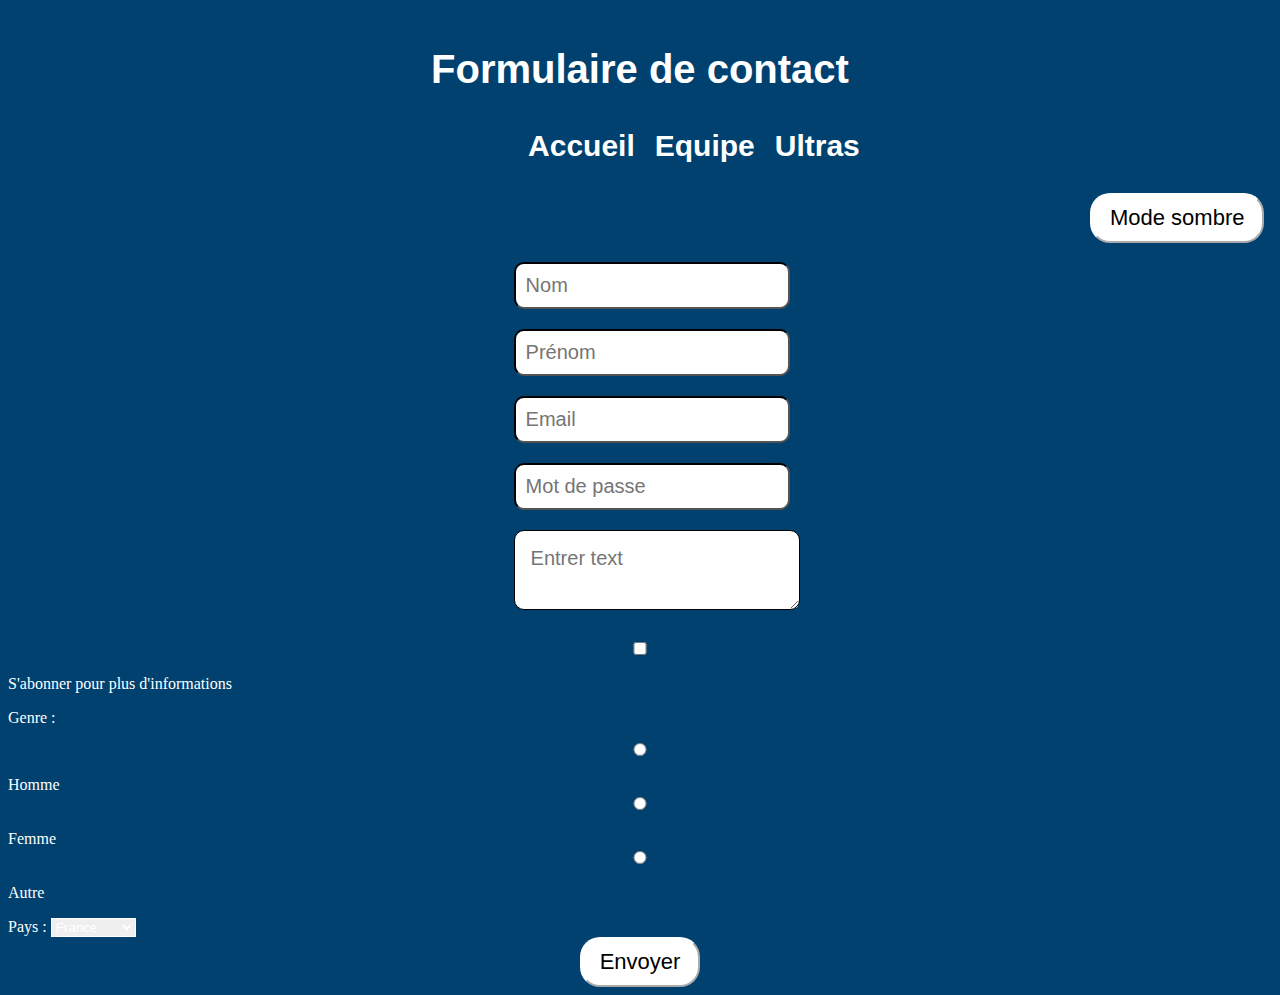
<file: Code/Formulaire contact/index.html>
<!DOCTYPE html>
<html lang="en">
<head>
    <meta charset="UTF-8">
    <meta name="viewport" content="width=device-width, initial-scale=1.0">

    <script>
        
    </script>
    <title>Formulaire</title>
    <link rel="stylesheet" href="styles.css">
    
</head>
<body>
    
    <h1>Formulaire de contact</h1>
   
        <div class="menu-container">
            <!-- Icône du menu burger -->
            <div class="burger-menu" onclick="toggleMenu()">
                <div class="bar"></div>
                <div class="bar"></div>
                <div class="bar"></div>
            </div>
        
            <!-- Liste des liens de navigation -->
            <ul class="nav-menu">
                <li><a href="#">Accueil</a></li>
                <li><a href="#">Equipe</a></li>
                <li><a href="#">Ultras</a></li>
            </ul>
        </div>
    

    <h2>
        <button onclick="myFunction()">Mode sombre</button>
    </h2>

<form id="monFormulaire" action="" method="">
        <!-- Nom -->
        <input type="text" id="nom" name="nom" required placeholder="Nom">
        <!-- Prénom -->
        <input type="text" id="prénom" name="prénom" required placeholder="Prénom">
        <!-- Mail -->
        <input type="email" id="email" name="email" required placeholder="Email">

        <!-- Mot de passe -->
        <input type="password" id="motDePasse" name="motDePasse" required placeholder="Mot de passe">
        <!-- Affiche un message d'erreur pour le mot de passe -->
        <p id="motDePasseError" class="error"></p>


        
        <!-- Zone de texte -->
        <textarea id="commentaire" name="commentaire" placeholder="Entrer text" plarows="4" cols="50"></textarea>

        <!-- Case à cocher -->
            
        

        <!-- Boutons radio -->
        <div>
            <input type="checkbox" id="abonnement" name="abonnement" value="s'abonner">
            <label for="abonnement">S'abonner pour plus d'informations</label>
            <p>Genre :</p>
        <input type="radio" id="homme" name="genre" value="homme">
        <label for="homme">Homme</label>
        <input type="radio" id="femme" name="genre" value="femme">
        <label for="femme">Femme</label>
        <input type="radio" id="autre" name="genre" value="autre">
        <label for="autre">Autre</label>
        <!-- Affiche un message d'erreur pour le genre -->
        <p id="genreError" class="error"></p>
        </div>
        

        <!-- Pays -->
        <label for="pays">Pays :</label>
        <select id="pays" name="pays">
            <option value="france">France</option>
            <option value="espagne">Espagne</option>
            <option value="italie">Italie</option>
            <option value="italie">Allemagne</option>
            <option value="italie">Autre</option>
        </select>

        <!-- Envoyer -->
        <button type="envoyer">Envoyer</button>   

</form>
 <script src="script.js"></script>
</body>
</html>


<!-- Je n'ai pas réussi à bien aligner correctement les boutons du bas et pour le dark mode il reste une bande qui ne change pas de couleur, je n'ai pas réussi a résoudre le problème -->
</file>
<file: Code/Formulaire contact/styles.css>
body {
    background-color: #004170;
}

h1 {
    color: white;
    padding-top: 20px;
    text-align: center;
    font-size: 40px;
    font-family: Arial, Helvetica, sans-serif;
}

h2 {
    margin-left: 85%;
}

input {
    background-color: white;
    border-color: black;
    width: 20%;
    margin-left: 40%;
    font-size: 20px;
    padding: 10px 10px;
    border-radius: 10px;
    margin-bottom: 20px;
    display: flex;
}

textarea {
    background-color: white;
    border-color: black;
    font-family: Arial, Helvetica, sans-serif;
    width: 20%;
    font-size: 20px;
    padding: 16px 16px;
    margin-bottom: 25px;
    margin-left: 40%;
    border-radius: 10px;
}

label {
    color: white;
}

p {
    color: white;
}

select {
    color: white;
    border-color: white;
}

input:focus-within {
    outline: none;
    border-color: #DA291C;
    border-width: 2px;
}

textarea:focus-within {
    outline: none;
    border-color: #DA291C;
    border-width: 2px;
}

button {
    background-color: white;
    border-radius: 20px;
    border-color: white;
    font-size: 22px;
    padding: 10px 18px;
    text-align: center;
    display: flex;
    margin: auto;
}

button:hover {
    cursor: pointer;
}

.dark-mode {
    background-color: black;
    color: white;
}

.menu-container {
    display: flex;
    justify-content: space-between;
    align-items: center;
    padding: 10px;
    background-color: #004170;
    color: white;
}


.burger-menu {
    cursor: pointer;
    display: none; 
}

.bar {
    width: 25px;
    height: 3px;
    background-color: white;
    margin: 6px 0;
    transition: 0.4s; 
}

.nav-menu {
    list-style-type: none;
    display: flex;
    margin: 0;
    padding: 0;
}

.nav-menu li {
    margin-right: 20px;
}

.nav-menu a {
    text-decoration: none;
    color: white;
    font-weight: bold;
    font-family: Arial, Helvetica, sans-serif;
    font-size: 30px;
}


@media only screen and (max-width: 600px) {
    .burger-menu {
        display: block; 
    }

    .nav-menu {
        display: none;
        flex-direction: column;
        position: absolute;
        top: 60px;
        left: 0;
        background-color: #004170;
        width: 100%;
    }

    .nav-menu.show {
        display: flex;
    }
}

.nav-menu {
    margin-left: 41%;
}
</file>
